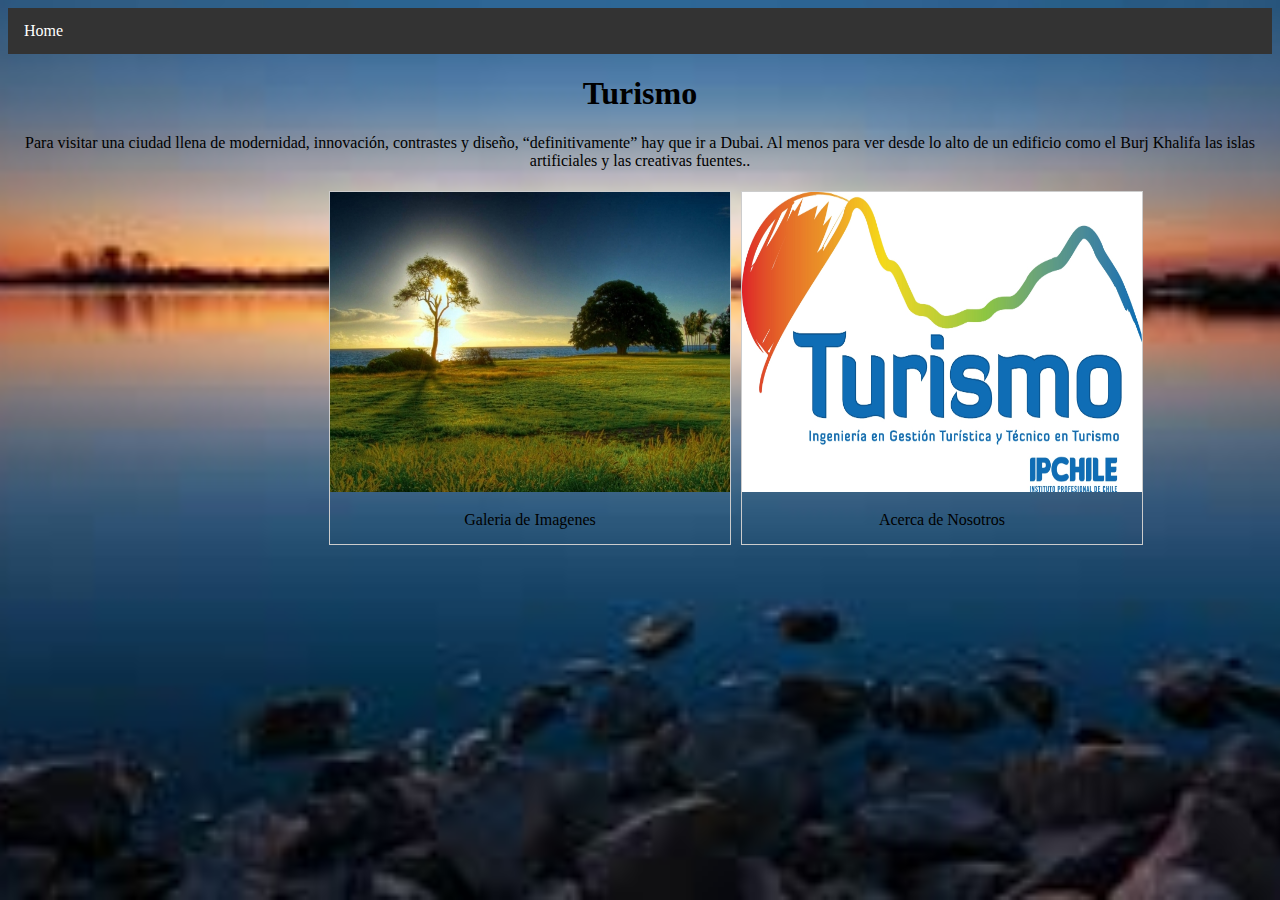
<file: index.html>
<!DOCTYPE html>
<html>
<head>
    <link href="css/estilo.css" rel="stylesheet" type="text/css">
    <meta charset="utf-8">
</head>
<body>
  <ul>
    <li><a href="#home">Home</a></li>
  </ul>
  <div id="example1">
    <center>
      <h1>Turismo</h1>
      <p>Para visitar una ciudad llena de modernidad, innovación, contrastes y diseño, “definitivamente” hay que ir a Dubai. Al menos para ver desde lo alto de un edificio como el Burj Khalifa las islas artificiales y las creativas fuentes..</p>
     
    </center>
  </div>
  <div id="position">
    <div class="gallery">
        <a target="_self" href="file:///C:/Users/pguti/Desktop/Instructivo6/galeria.html" target="_self">
          <img src="img/arboles.jpg" alt="Trolltunga Norway" width="300" height="200">
        </a>
        <div class="desc">Galeria de Imagenes</div>
    </div>
    <div class="gallery">
        <a target="_self" href="file:///C:/Users/pguti/Desktop/Instructivo6/acercade.html">
          <img src="img/logo.jpg" alt="Forest" width="600" height="400">
        </a>
        <div class="desc">Acerca de Nosotros</div>
    </div>
  </div>
</body>
</html>
</file>
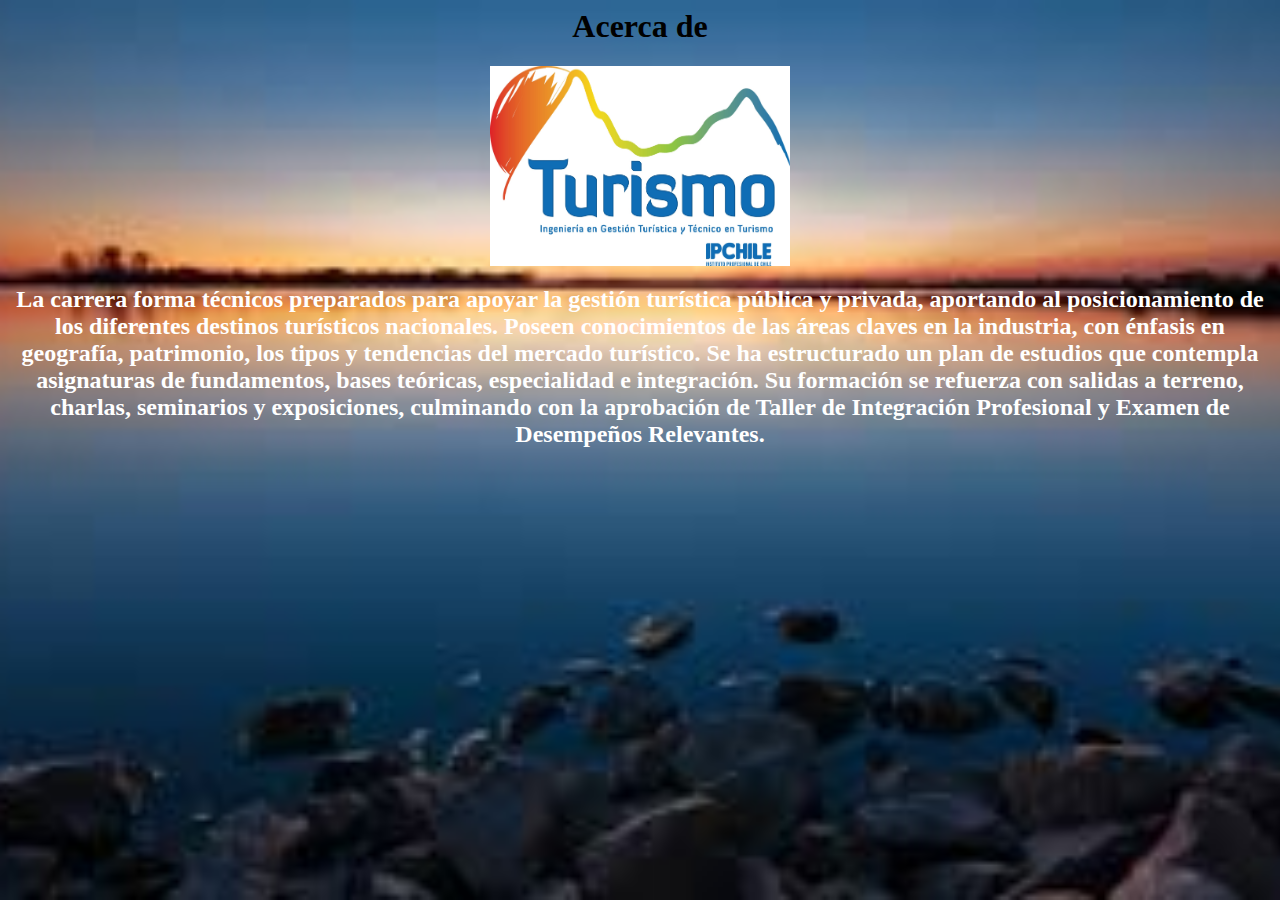
<file: acercade.html>
<html>
<head>
  <title></title>
  <meta charset="utf-8">
   <link href="css/estilo2.css" rel="stylesheet" type="text/css">
</head>
<body>
	<center>
		<h1>Acerca de </h1> 
		<img src="img/logo.jpg" alt="Trolltunga Norway" width="300" height="200">
		<h2>
			La carrera forma técnicos preparados para apoyar la gestión turística pública y privada, aportando al posicionamiento de los diferentes destinos turísticos nacionales. 
			Poseen conocimientos de las áreas claves en la industria, con énfasis en geografía, patrimonio, los tipos y tendencias del mercado turístico. Se ha estructurado un plan de estudios que contempla asignaturas de fundamentos, bases teóricas, especialidad e integración.
			Su formación se refuerza con salidas a terreno, charlas, seminarios y exposiciones, culminando con la aprobación de Taller de Integración Profesional y Examen de Desempeños Relevantes.
		</h2>
	</center>    
</body>
</html>
</file>
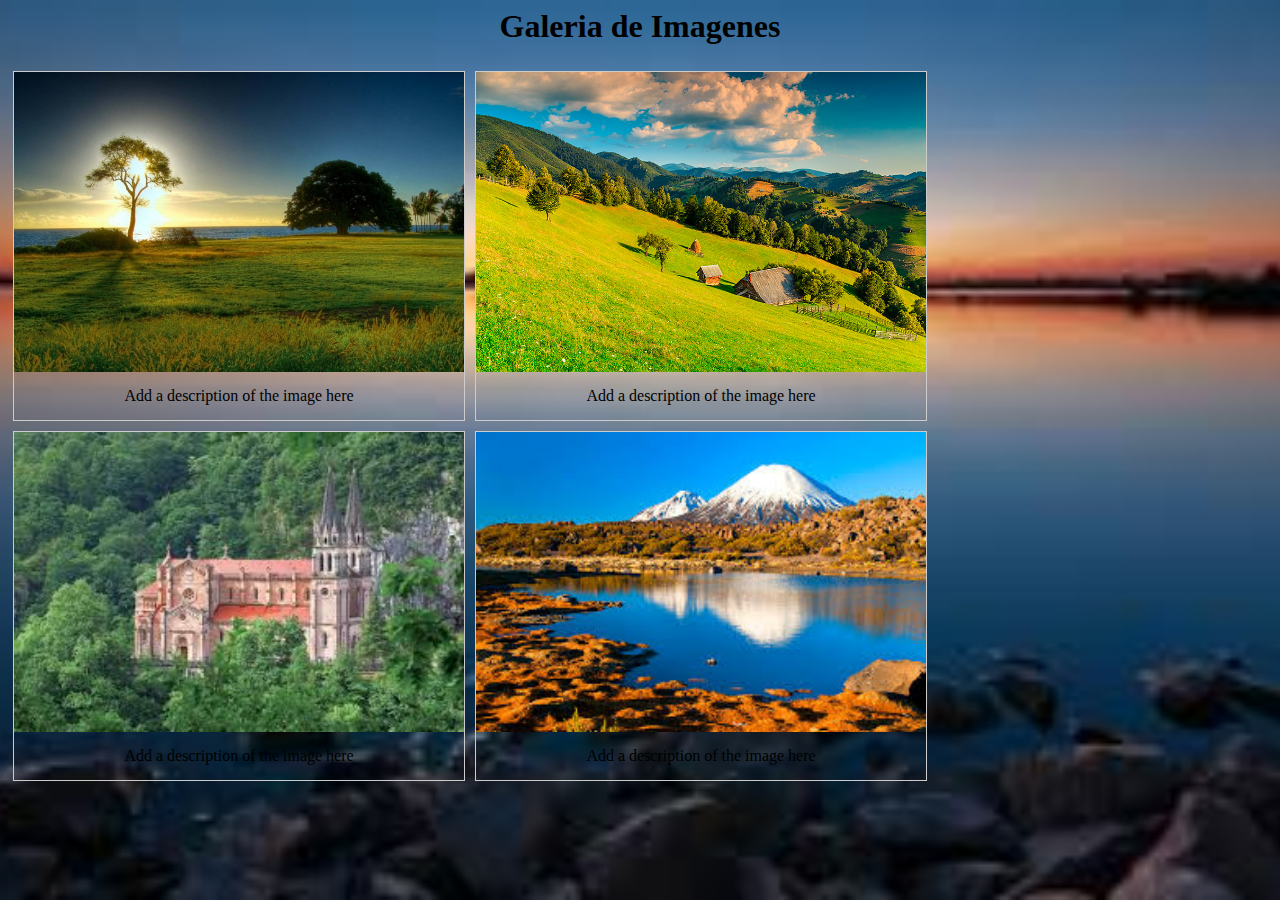
<file: galeria.html>
<html>
<head>
  <title></title>
   <link href="css/estilo2.css" rel="stylesheet" type="text/css">
</head>
<body>
   <center>
    <h1>Galeria de Imagenes</h1> 
    <div>
      <div class="gallery">
        <img src="img/arboles.jpg" alt="Trolltunga Norway" width="300" height="200">
        <div class="desc">Add a description of the image here</div>
      </div>

      <div class="gallery">
        <img src="img/paisaje.jpg" alt="Forest" width="600" height="400">
        <div class="desc">Add a description of the image here</div>
      </div>

      <div class="gallery">
        <img src="img/paisaje2.jpg" alt="Northern Lights" width="600" height="400">
        <div class="desc">Add a description of the image here</div>
      </div>

      <div class="gallery">
        <img src="img/paisaje4.jpg" alt="Mountains" width="600" height="400">
        <div class="desc">Add a description of the image here</div>
      </div>
    </div>
  </center>
</body>
</html>
</file>
<file: css/estilo.css>
ul {
    list-style-type: none;
    margin: 0;
    padding: 0;
    overflow: hidden;
    background-color: #333;
}

li {
    float: left;
}

li a {
    display: block;
    color: white;
    text-align: center;
    padding: 14px 16px;
    text-decoration: none;
}

li a:hover {
    background-color: #111;
}
div.gallery {
    margin: 5px;
    border: 1px solid #ccc;
    float: left;
    width: 400px;
}

div.gallery:hover {
    border: 1px solid #777;
}

div.gallery img {
    width: 100%;
    height: 300px;
}

div.desc {
    padding: 15px;
    text-align: center;
}

body { 
  background: url(../img/fondo.jpg) no-repeat center fixed; 
  background-size: cover;
}

#position{
  position: relative;
  left: 50%;
  transform: translateX(-25%);
}
</file>
<file: css/estilo2.css>
div.gallery {
    margin: 5px;
    border: 1px solid #ccc;
    float: left;
    width: 450px;
}

div.gallery:hover {
    border: 1px solid #777;
}

div.gallery img {
    width: 100%;
    height: 300px;
}

div.desc {
    padding: 15px;
    text-align: center;
}

#position{
  position: relative;
  left: 50%;
  transform: translateX(-25%);
}

body { 
  background: url(../img/fondo.jpg) no-repeat center fixed; 
  background-size: cover;
}
h2{
	color: white;
}
</file>
